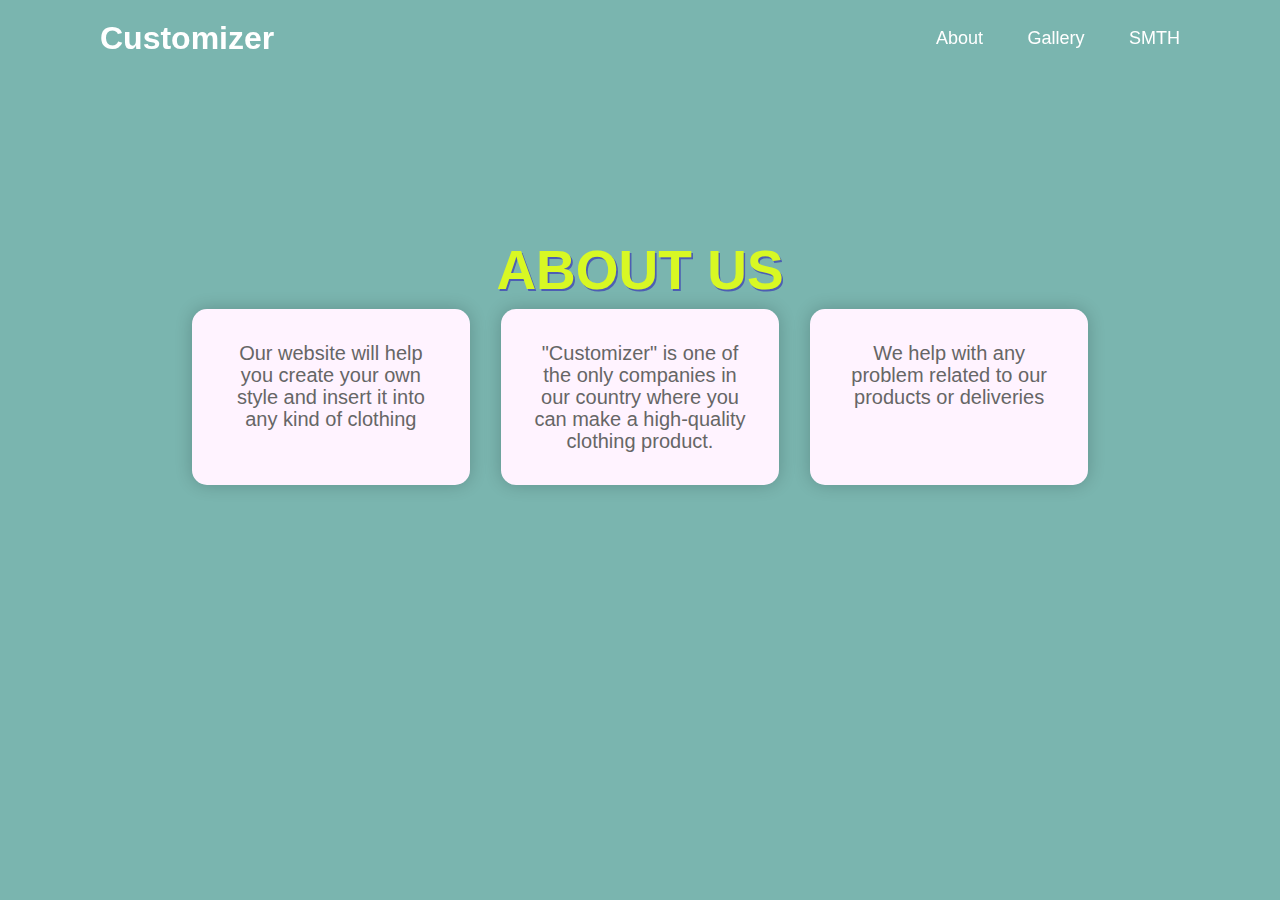
<file: html/about_us.html>
<!DOCTYPE html>
<html lang="en">
<head>
    <meta charset="UTF-8">
    <meta name="viewport" content="width=device-width, initial-scale=1.0">
    <link rel="stylesheet" href="../css/style.css">
    <link href="https://fonts.googleapis.com/css2?family=Khand:wght@300;400;500;600;700&display=swap" rel="stylesheet">
    <title>Customizer</title>
</head>
<body>
    <header class="header">
        <a href="index.html" class="logo">Customizer</a>
        <nav class="navbar">
            <a href="about_us.html">About</a>
            <a href="#">Gallery</a>
            <a href="#"> SMTH</a>
        </nav>
    </header>

    <div class="text-box">
        <h1>ABOUT US</h1>

    </div>
</section>
<section class = "about-us">
    <div class="iblock">
        <div class="hline"></div>
        <div class="clear"></div>
    </div>
    <div class = "a-row">
        <div class="about-col">
            <p>Our website will help you create your own style and insert it into any kind of clothing</p>
        </div>
        <div class="about-col">
            <p>"Customizer" is one of the only companies in our country where you can make a high-quality clothing product.</p>
        </div>
        <div class="about-col">
            <p>We help with any problem related to our products or deliveries</p>
        </div>
    </div>
</section>
</body>
</html>
</file>
<file: css/style.css>
* {
    margin: 0;
    padding: 0;
    box-sizing: border-box;
    font-family: "Poppins", sans-serif;
}

body {
    min-height: 100vh;
    background-color: rgb(122, 181, 175);
    background-size: cover;
    background-position: center;
}

.header {
    position: fixed;
    top: 0;
    left: 0;
    width: 100%;
    padding: 20px 100px;
    background: transparent;
    display: flex;
    justify-content: space-between;
    align-items: center;
    z-index: 100;
}

.logo {
    font-size: 32px;
    color: white;
    text-decoration: none;
    font-weight: 700;
}
.logo:hover {
    color:white;
}

.navbar a {
    position: relative;
    font-size: 18px;
    color: white;
    font-weight: 500;
    text-decoration: none;
    margin-left: 40px;
}
.navbar a:hover {
    color:white;
}

.navbar a::before {
    content: '';
    position: absolute;
    top: 100%;
    left: 0;
    width: 0;
    height: 2px;
    background: white;
    transition: .3s;
}

.navbar a:hover::before {
    width: 100%;
}

/* Guest page classes */
:root {
    --index: calc(1vw + 1vh);
    --transition: 1s cubic-bezier(.05, .5, 0, 1);
}
.logotype {
    width: var(--index);
    height: var(--index);
    background-repeat: no-repeat;
    position: absolute;
}
.layers {
    perspective: 1000px;
    overflow: hidden;
}
.layers__container {
    height: 100vh;
    transform-style: preserve-3d;
    transform: rotateX(var(--move-y))  rotateY(var(--move-x));
    will-change: transform;
    transition: transform var(--transition);
}
.layers__item {
    position: absolute;
    inset: -5vw;
    background-size: cover;
    background-position: center;
    display: flex;
    align-items: center;
    justify-content: center;
}
.layer-1 {
    transform: translateZ(-40px) scale(1.2);
}
.layer-2 {
    transform: translateZ(0);
}
.layer-3 {
    transform: translateZ(30px);
}

h1 {
    display: inline-block;
    color: white;
    font-family: 'Righteous', serif;
    font-size: 12em; 
    text-shadow: .03em .03em 0 hsla(230,40%,50%,1);
    }
    h1:after {
      content: attr(data-shadow);
      position: absolute;
      top: .06em; left: .06em;
      z-index: -1;
      text-shadow: none;
      background-image:
        linear-gradient(
          45deg,
          transparent 45%,
          hsla(48,20%,90%,1) 45%,
          hsla(48,20%,90%,1) 55%,
          transparent 0
          );
      background-size: .05em .05em;
      -webkit-background-clip: text;
      -webkit-text-fill-color: transparent;
    
      animation: shad-anim 15s linear infinite;
      }


.buttons {
    display: flex;
    width: 380px;
    gap: 10px;
    --b: 5px;   /* the border thickness */
    --h: 1.8em; /* the height */
}
      
.buttons button {
    --_c: #88C100;
    flex: calc(1.25 + var(--_s,0));
    min-width: 0;
    font-size: 40px;
    font-weight: bold;
    height: var(--h);
    cursor: pointer;
    color: var(--_c);
    border: var(--b) solid var(--_c);
    background: 
        conic-gradient(at calc(100% - 1.3*var(--b)) 0,var(--_c) 209deg, #0000 211deg) 
        border-box;
    clip-path: polygon(0 0,100% 0,calc(100% - 0.577*var(--h)) 100%,0 100%);
    padding: 0 calc(0.288*var(--h)) 0 0;
    margin: 0 calc(-0.288*var(--h)) 0 0;
    box-sizing: border-box;
    transition: flex .4s;
    }
.buttons button + button {
    --_c: #FF003C;
    flex: calc(.75 + var(--_s,0));
    background: 
        conic-gradient(from -90deg at calc(1.3*var(--b)) 100%,var(--_c) 119deg, #0000 121deg) 
        border-box;
    clip-path: polygon(calc(0.577*var(--h)) 0,100% 0,100% 100%,0 100%);
    margin: 0 0 0 calc(-0.288*var(--h));
    padding: 0 0 0 calc(0.288*var(--h));
    }
.buttons button:focus-visible {
    outline-offset: calc(-2*var(--b));
    outline: calc(var(--b)/2) solid #000;
    background: none;
    clip-path: none;
    margin: 0;
    padding: 0;
    }
.buttons button:focus-visible + button {
    background: none;
    clip-path: none;
    margin: 0;
    padding: 0;
      }
      .buttons button:has(+ button:focus-visible) {
        background: none;
        clip-path: none;
        margin: 0;
        padding: 0;
      }
      button:hover,
      button:active:not(:focus-visible) {
        --_s: .75;
      }
      button:active {
        box-shadow: inset 0 0 0 100vmax var(--_c);
        color: #fff;
      }
/* End */

/* Login/Registration Pages */
.wrapper {
    position: relative;
    width: 400px;
    height: 440px;
    background: transparent;
    border: 2px solid(rgb(255, 255, 255, .5));
    border-radius: 20px;
    backdrop-filter: blur(20px);
    display: flex;
    box-shadow: 0 0 30px rgb(0, 0, 0, .5);
    align-items: center;
    justify-content: center;
    overflow: hidden;
    transition: height .2s cubic-bezier(.05, .5, 0, 1);
}
.wrapper.active {
    height: 520px;
}
.wrapper .form-box {
    width: 100%;
    padding: 40px;
}
.wrapper .form-box.login {
    transition: transform .2s ease;
    transform: translateX(0);
}
.wrapper.active .form-box.login {
    transition: none;
    transform: translateX(-400px);
}
.wrapper .form-box.register {
    position: absolute;
    transition: none;
    transform: translateX(400px);
}
.wrapper.active .form-box.register {
    transition: transform .18s ease;
    transform: translateX(0);
}
.form-box h2{
    font-size: 2em;
    color: white;
    text-align: center;
}
.input-box {
    position: relative;
    width: 100%;
    height: 50px;
    border-bottom: 2px solid rgb(0, 0, 0, .5);
    margin: 30px 0;
}
.input-box label{
    position: absolute;
    top: 50%;
    left: 5px;
    transform: translateY(-50%);
    font-size: 1em;
    color: white;
    font-weight: 500;
    pointer-events: none;
    transition: .5s;
}
.input-box input:focus~label,
.input-box input:valid~label{
    top: -5px;
}
.input-box input{
    width: 100%;
    height: 100%;
    background: transparent;
    border: none;
    outline: none;
    font-size: 1em;
    color: white;
    font-weight: 600;
    padding: 0 35px 0 5px;
}
.input-box .icon {
    position: absolute;
    right: 10px;
    font-size: 1.2em;
    color: white;
    line-height: 57px;
}
.remember-forgot{
    font-size: .9em;
    color: white;
    font-weight: 500;
    margin: -15px 0 15px;
    display: flex;
    justify-content: space-between;
}
.remember-forgot label{
    accent-color: rgb(164, 35, 171);
    margin-right: 3px;
}
.remember-forgot a{
    color: white;
    text-decoration: none;
}
.remember-forgot a:hover{
    color: rgb(197, 38, 205);
    text-decoration: underline;
    transition: .5s;
}
.btn-sign {
    width: 100%;
    height: 45px;
    background: rgb(164, 35, 171);
    border: none;
    outline: none;
    border-radius: 6px;
    cursor: pointer;
    font-size: 1em;
    color: white;
    font-weight: 500;
}
.login-register-link {
    font-size: .9em;
    color: white;
    text-align: center;
    font-weight: 500;
    margin: 25px 0 10px;
}
.login-register-link p a {
    color: white;
    text-decoration: none;
    font-weight: 600;
}
.login-register-link p a:hover {
    color: rgb(197, 38, 205);
    text-decoration: underline;
    transition: .5s;
}
/* End */

/* OwnCustom Page */
.constructor-container {
    display: flex;
    justify-content: center;
    align-items: center;
    height: 100vh;
}
.tshirt-container {
    position: relative;
}
img {
    max-width: 100%;
    max-height: 100%;
}
.control-panel {
    margin-left: 20px;
}
#tshirt {
    z-index: 0; /* Футболка на заднем плане */
}

#print {
    z-index: 20px; /* Принт на переднем плане (поверх футболки) */
}
/* End */

.text-box {
    width: 90%;
    color: white;
    position: absolute;
    top: 30%;
    left: 50%;
    transform: translate(-50%, -50%);
    text-align: center;
}

.text-box h1{
    font-size: 55px;
    font-weight: 900;
    color: #d8f824;
    font-family: -apple-system, BlinkMacSystemFont, 'Segoe UI', Roboto, Oxygen, Ubuntu, Cantarell, 'Open Sans', 'Helvetica Neue', sans-serif;
}

.text-box #utext {
    font-size: 36px;
    font-weight: 900;
    margin-top: 1%;
    margin-bottom: 1%;
    color: #c8d0ff;
}

.about-us{
    font-family: -apple-system, BlinkMacSystemFont, 'Segoe UI', Roboto, Oxygen, Ubuntu, Cantarell, 'Open Sans', 'Helvetica Neue', sans-serif;
    width: 70%;
    margin: auto;
    padding-top: 80px;
    padding-bottom: 50px;
}

.about-us h1 {
    font-size: 45px;
    font-weight: 800;
    padding-bottom: 40px;
    margin: 15px 0;
    line-height: 50px;
    text-align: center;
    color: #f82424;
    font-family: -apple-system, BlinkMacSystemFont, 'Segoe UI', Roboto, Oxygen, Ubuntu, Cantarell, 'Open Sans', 'Helvetica Neue', sans-serif;
}
.about-us p {
    color: rgb(102, 102, 102);
    font-size: 20px;
    font-weight: 300;
    line-height: 22px;
    padding: 10px;
}

.a-row {
    margin-top: 20%;
    display: flex;
    justify-content: space-between;
}
.about-col {
    top: 60%;
    flex-basis: 31%;
    background-color: white;
    border-radius: 10px;
    padding: 20px 12px;
    box-sizing: border-box;
}

.row {
    margin-top: 5%;
}
.about-col {
    background: #fff3ff;
    border-radius: 15px;
    margin-top: 50px;
    padding: 23px;
    box-shadow: 0 0 17px 0px rgba(0, 0, 0, 0.2);
    text-align: center;
}
</file>
